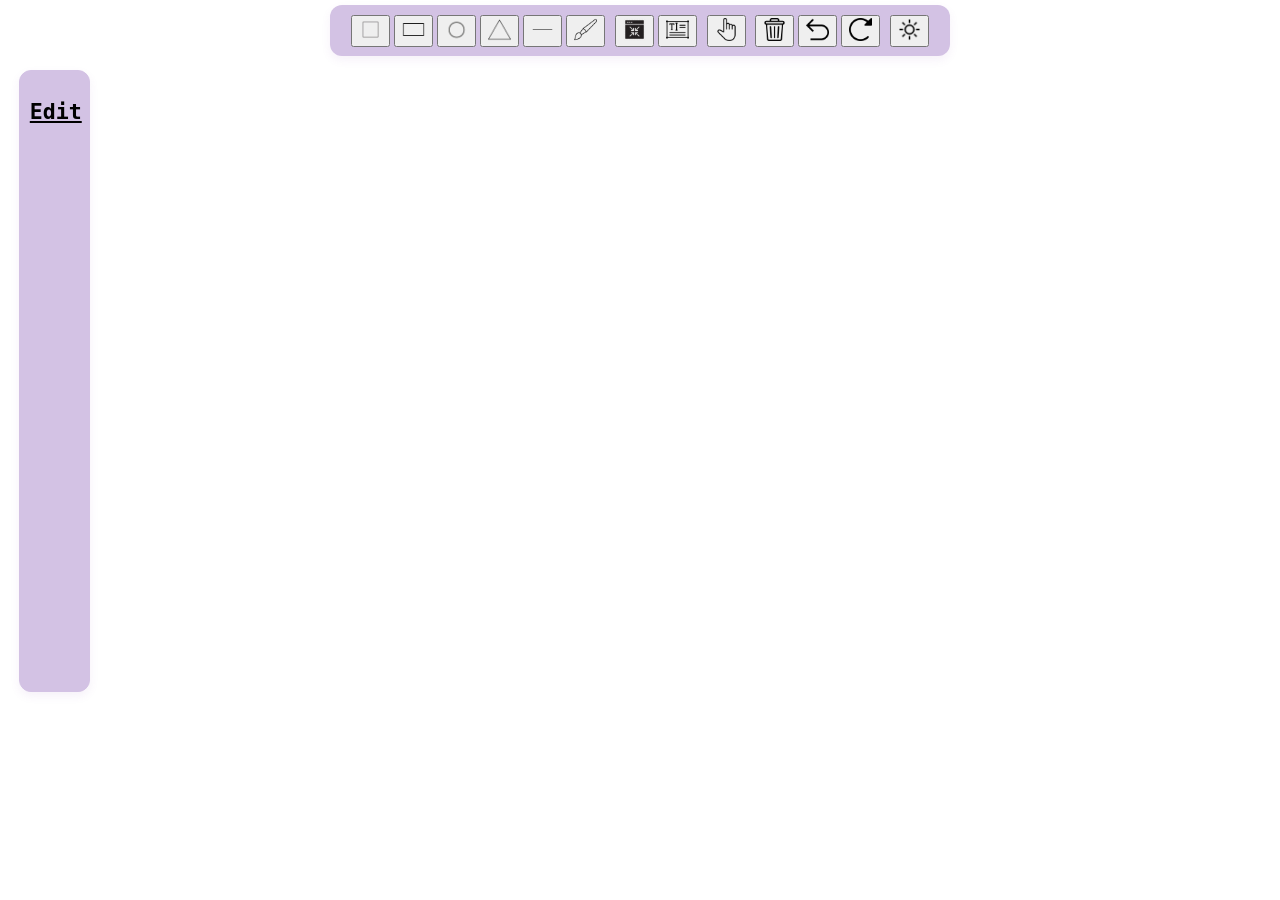
<file: index.html>
<!DOCTYPE html>
<html>
    <head>
        <meta charset="UTF-8">
        <title>SimplyDraw</title>
        <link rel="stylesheet" href="style.css">
        <meta name="viewport" content="width=device-width, initial-scale=1.0">
    </head>
    <body>
        <header class="head">
            <div class="tools">
            <div id="Shapes">
                <button id="Square">
                    <img src="icons/square.png" alt="Square">
                </button>
                <button id="Rectangle">
                    <img src="icons/rectangle.png" alt="Rectangle">
               </button>
                <button id="Circle">
                    <img src="icons/circle.png" alt="Circle">
                </button>
                <button id="Triangle">
                    <img src="icons/triangle.png" alt="Triangle">
                </button>
                <button id="Line">
                    <img src="icons/line.png" alt="Line">
                </button>
                <button id="Brush">
                    <img src="icons/brush.png" alt="Brush">
                </button>
            </div>
            <div>
            <button id="Image">
                <img src="icons/image.png" alt="Image">
            </button>
            <button id="Text">
                <img src="icons/text.png" alt="TextBox">
            </button>
            </div>
            <div>
                <button id="Select">
                <img src="icons/select.png" alt="Select">
            </button>
            </div>
            <div class="clear">
            <button id="Bin">
                <img src="icons/bin.png" alt="Clear Screen">
            </button>
            <button id="Undo">
                <img src="icons/undo.png" alt="Undo">
            </button>
            <button id="Redo">
                <img src="icons/redo.png" alt="Redo">
            </button>
            </div>
            <div>
                <button class="mode">
                    <img src="icons/lightmode.png" alt="Light Mode">
                </button>
            </div>
            </div>

        </header>

        <main class="Workspace">
            <!-- creating side panel -->
            <aside class="panel">
                <h2>Edit</h2>
                <div id="properties">
                </div>
            </aside>
            <section class="Canvas">
                <canvas id="Canvas" width="1600" height="900">
                </canvas>
            </section>
        </main>
        <div id="BrushCursor"></div>
        <script type="module" src="JS/main.js"></script>
        </script>
    </body>
</html>
</file>
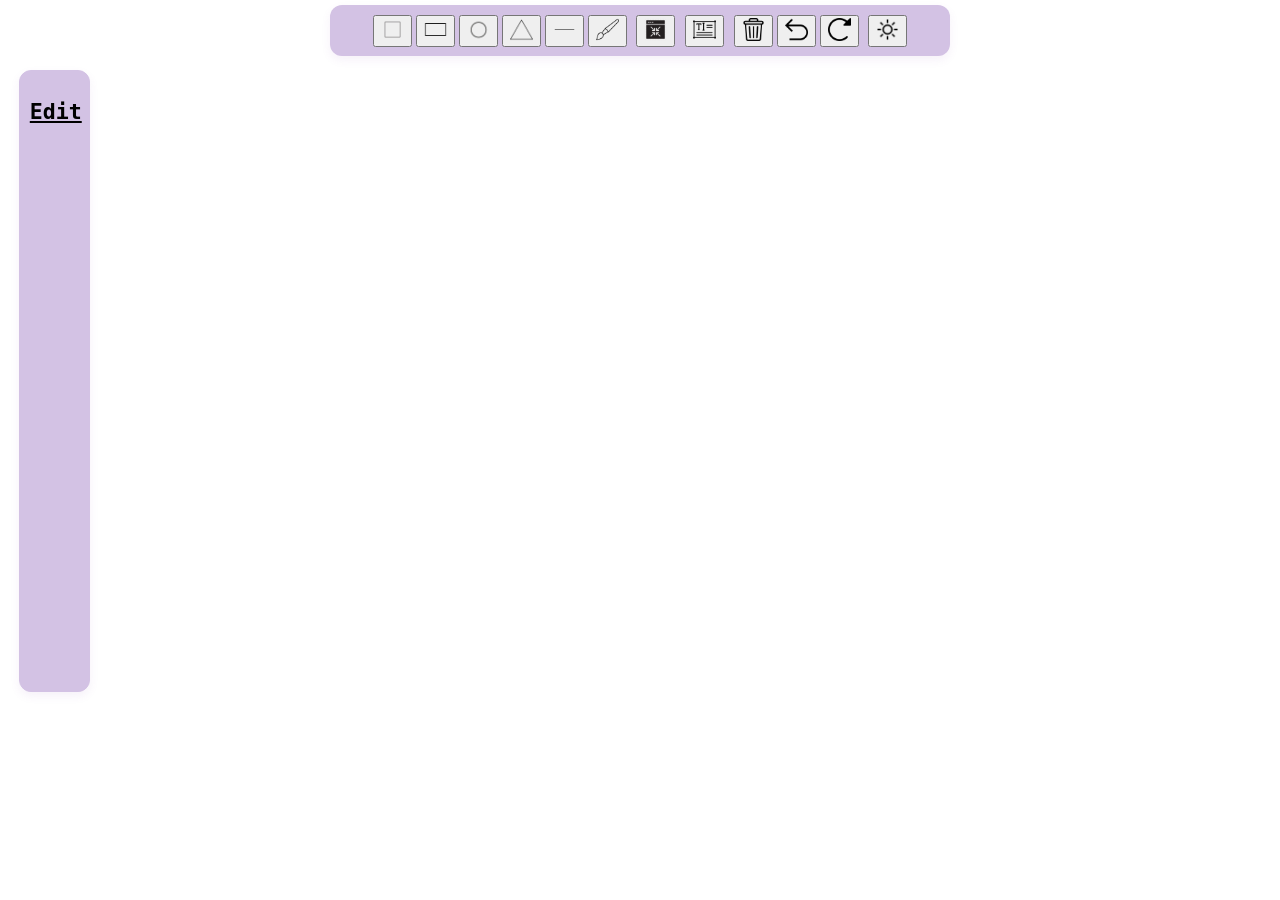
<file: framework.html>
<!DOCTYPE html>
<html>
    <head>
        <meta charset="UTF-8">
        <title>SimplyDraw</title>
        <link rel="stylesheet" href="style.css">
    </head>
    <body>
        <header class="head">
            <div class="tools">
            <div id="Shapes">
                <button id="Square">
                    <img src="icons/square.png" alt="Square">
                </button>
                <button id="Rectangle">
                    <img src="icons/rectangle.png" alt="Rectangle">
               </button>
                <button id="Circle">
                    <img src="icons/circle.png" alt="Circle">
                </button>
                <button id="Triangle">
                    <img src="icons/triangle.png" alt="Triangle">
                </button>
                <button id="Line">
                    <img src="icons/line.png" alt="Line">
                </button>
                <button id="Brush">
                    <img src="icons/brush.png" alt="Brush">
                </button>
            </div>
            <button id="Image">
                <img src="icons/image.png" alt="Image">
            </button>
            <button id="textBox">
                <img src="icons/text.png" alt="TextBox">
            </button>
            <div class="clear">
            <button id="Bin">
                <img src="icons/bin.png" alt="Clear Screen">
            </button>
            <button id="Undo">
                <img src="icons/undo.png" alt="Undo">
            </button>
            <button id="Redo">
                <img src="icons/redo.png" alt="Redo">
            </button>
            </div>
            <div>
                <button class="mode">
                    <img src="icons/lightmode.png" alt="Light Mode">
                </button>
            </div>
            </div>

        </header>

        <main class="Workspace">
            <!-- creating side panel (i have made this comment cause it was confusing. It is not gpt generated :( ) -->
            <aside class="panel">
                <h2>Edit</h2>
                <div id="properties">
                </div>
            </aside>
            <section class="Canvas">
                <canvas id="Canvas" width="1600" height="800">
                </canvas>
            </section>
        </main>
        <div id="BrushCursor"></div>
        <script src="main.js">
        </script>
    </body>
</html>
</file>
<file: style.css>
html {
    height: 100%;
}
body {
    width: 100%;
    height: 100%;
    margin: 0; 
    display: flex;
    flex-direction: column;
    overflow: hidden; 
}
body.dark-mode {
    width: 100%;
    height: 100%;
    margin: 0; 
    display: flex;
    flex-direction: column;
    background-color: black;
    color: white;
    overflow: hidden; 
}
.tools {
    display: flex;
    gap: 0.6rem;
    padding: 0.6rem;
    background: #d3c2e4;
    justify-content: center;
    align-items: center;
    width: 80%;
    max-width: 600px;
    margin: 0 auto;
    box-shadow: 0 4px 10px rgba(139, 75, 179, 0.08);
    transition: all 0.3s ease;
    border-radius: 12px;
    transform: translateY(5px);

}
.tools.dark-mode {
    display: flex;
    gap: 0.6rem;
    padding: 0.6rem; 
    background: #6d36a4;
    justify-content: center;
    align-items: center;
    width: 80%;
    max-width: 600px;
    margin: 0 auto;
    box-shadow: 0 4px 10px rgba(143, 112, 162, 0.604);
    transition: all 0.3s ease;
    border-radius: 12px;
    transform: translateY(5px);

}
.tools:hover {
    transform: translateY(-3px);
    box-shadow: 0 10px 20px rgba(0, 0, 0, 0.12);
}
.tools:hover.dark-mode {
    transform: translateY(-3px);
    box-shadow: 0 10px 20px rgba(177, 124, 124, 0.12);
}

.tools button:hover {
    transform: translateY(-2px);
    border-color: #d3c2e4;
}
.tools button:hover.dark-mode {
    transform: translateY(-2px);
    border-color: #6d36a4;
}
.tools button.active {
    background-color: #d3c2e4;
}
.tools button.active.dark-mode {
    background-color: #6d36a4;
}

button img {
  width: 23px;
  height: 23px;
  border-color: #d3c2e4;
}
button img.dark-mode {
  width: 23px;
  height: 23px;
  border-color: #6d36a4;
}

.Workspace {
    display: flex;
    flex-direction: row;
    flex-wrap: nowrap; 
    flex: 1;
    min-height: 0;
    overflow: hidden;
}
.Workspace.dark-mode {
    display: flex;
    background-color: black;
    color: white;
    flex-direction: row;
    flex-wrap: nowrap; 
    flex: 1;
    min-height: 0;
    overflow: hidden;
}


.Canvas {
    flex: 1;
    min-width: 0; 
    min-height: 0;  
    overflow: hidden;
}
.Canvas.dark-mode {
    flex: 1;
    background-color: black;
    color: white;
    min-width: 0; 
    min-height: 0;  
    overflow: hidden;
}

#Canvas {
    width: 100%;
    height: 100%;
    display: block;
    position: relative;
    touch-action: none;
    user-select: none; 
}
#Canvas.dark-mode {
    width: 100%;
    height: 100%;
    display: block;
    position: relative;
    background-color: black;
    color: white;
    touch-action: none;
    user-select: none; 
}
.panel {
    display: flex;
    flex-direction: column;
    gap: 0.3rem;
    background: #d3c2e4;
    font-size: 0.9rem;
    border: 1px solid #d3c2e4;
    padding: 0.6rem;
    margin: 1.2rem;
    width: 50px;
    height: 600px;
    box-shadow: 0 4px 10px rgba(139, 75, 179, 0.08);
    transition: all 0.3s ease;
    border-radius: 12px;
    font-family: Papyrus, monospace;
    color: black;
    text-decoration: underline black;
}
.panel.dark-mode {
    display: flex;
    flex-direction: column;
    gap: 0.3rem;
    background: #6d36a4;
    font-size: 0.9rem;
    border: 1px solid #6d36a4;
    padding: 0.6rem;
    margin: 1.2rem;
    width: 50px;
    height: 600px;
    box-shadow: 0 4px 10px rgba(153, 105, 183, 0.331);
    transition: all 0.3s ease;
    border-radius: 12px;
    font-family: Papyrus, monospace;
    color: white;
    text-decoration: underline;
    text-decoration-color: white;
}

.panel:hover {
    transform: translateY(-5px);
    box-shadow: 0 10px 20px rgba(0, 0, 0, 0.12);
}
.panel:hover.dark-mode {
    transform: translateY(-5px);
    box-shadow: 0 10px 20px rgba(255, 255, 255, 0.12);
}

.control {
    margin-bottom: 10px;
    display: flex;
    flex-direction: column;
    align-items: center;
    gap: 0.6rem;
}
.control.dark-mode {
    margin-bottom: 10px;
    display: flex;
    flex-direction: column;
    align-items: center;
    gap: 0.6rem;
    background-color: black;
    color: white;

}

.control input[type="range"] {
    flex: 1;
    width: 50px;
}
body.dark-mode .control input[type="range"] {
    flex: 1;
    width: 50px;
    background-color: black;
    color: white;
}

@media only screen and (max-width: 600px) {
    .panel, .panel.dark-mode {
        width: 3rem;
        min-width: 3rem;
        height: auto;          
        max-height: 90vh;      
        overflow-y: auto;  
        font-size: 0.7rem;
        margin: 0.4rem;
        padding: 0.4rem;
    }
    .tools {
        gap: 0.3rem;
        padding: 0.4rem;
    }
    button img {
        width: 1.125rem;
        height: 1.125rem ;
    }
}
</file>
